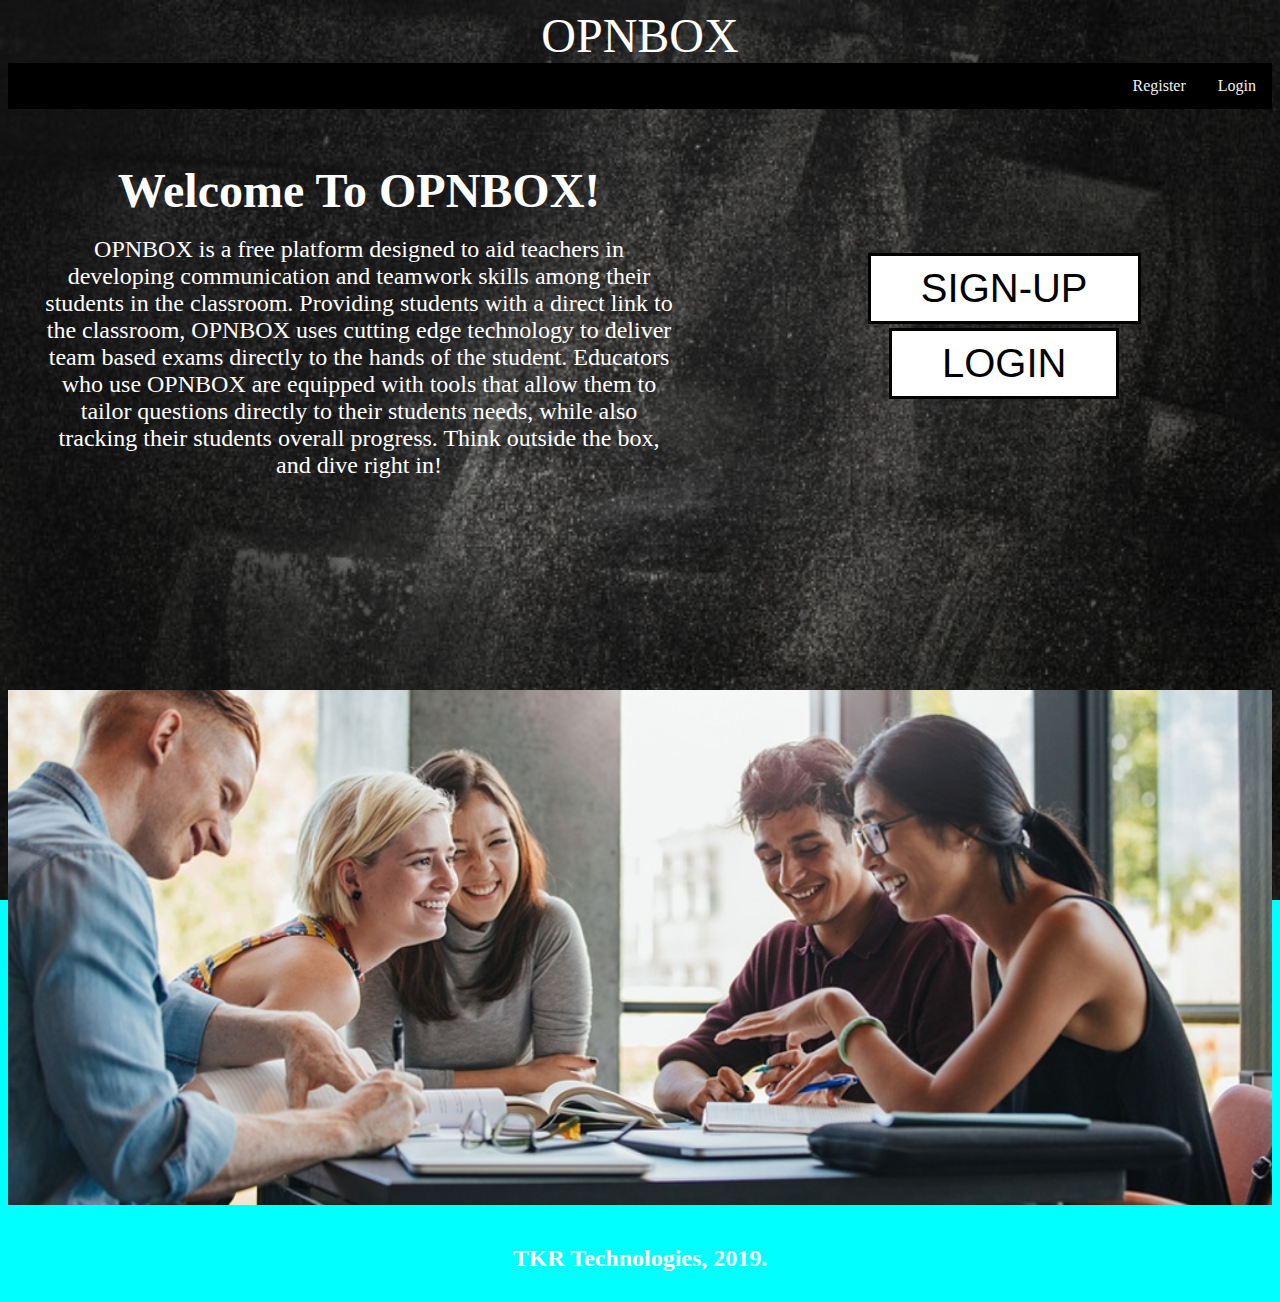
<file: index.html>
<html>
<head>
    <title>OPNBOX</title>
     <link rel="stylesheet" href="indexstyle.css">
 
</head>
<body>
 <header>
    <div id = "header1"> <font size="9" color="white">OPNBOX</font>
</div>
<div class="topnav">
  
  <a href="login.html" style="float:right">Login</a>
  <a href="form.html" style="float:right">Register</a>
</div>    
</header>   
<!-- Slide Show -->

<div class="row">
    <div class = "column">
        <h3><font size="7" color="white">Welcome To OPNBOX!</font></h3>
      <p><font size="5" color="white"> OPNBOX is a free platform designed to 
          aid teachers in developing communication and teamwork skills
          among their students in the classroom. Providing students with a direct 
          link to the classroom, OPNBOX uses cutting edge technology to deliver team 
          based exams directly to the hands of the student. Educators who use OPNBOX
          are equipped with tools that allow them to tailor questions directly to their
          students needs, while also tracking their students overall progress. Think
          outside the box, and dive right in!</font>
 </p>
    </div>
    
 <div class = "column2">
     
     <a href="form.html"><button class="buttonsignup"/>SIGN-UP</button></a>
     
     <a href="login.html"><button class="buttonlogin"/>LOGIN</button></a>
    </div>
</div>

<div class = "slides">
  
  <img class="mySlides" src="opn2.jpg"
  style="width:100%">
  <img class="mySlides" src="opn3.jpg"
  style="width:100%">
</div>
<footer>
<div class="footer">
  <h2><font color="white">TKR Technologies, 2019.</font></h2>
</div>
</footer>
</body>
</html>

  <script>
// Automatic Slideshow - change image every 3 seconds
var myIndex = 0;
carousel();

function carousel() {
  var i;
  var x = document.getElementsByClassName("mySlides");
  for (i = 0; i < x.length; i++) {
    x[i].style.display = "none";
  }
  myIndex++;
  if (myIndex > x.length) {myIndex = 1}
  x[myIndex-1].style.display = "block";
  setTimeout(carousel, 10000);
}
</script>
</file>
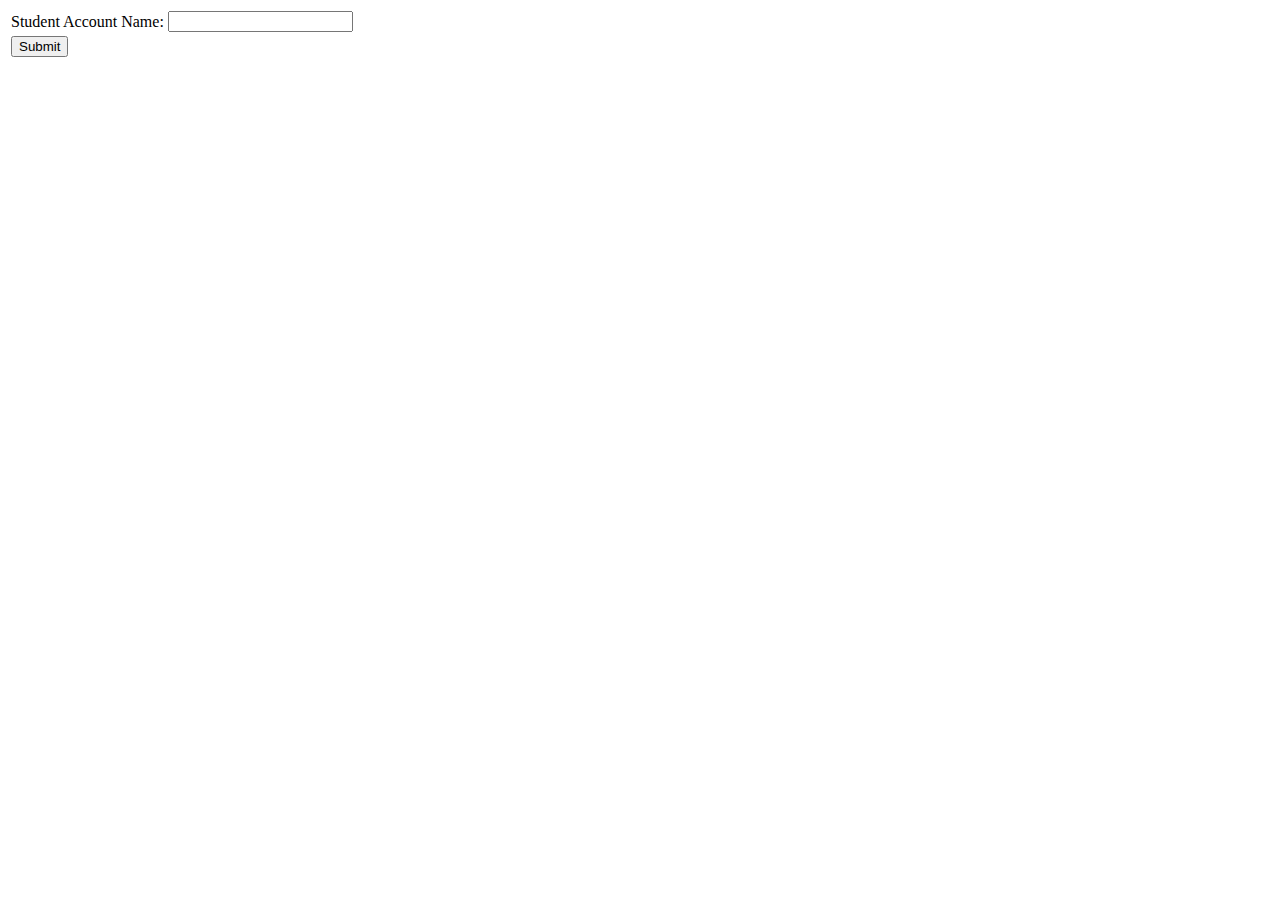
<file: db_studentfinder.html>
<!DOCTYPE HTML>
<html>
<head>
  <title>Student Finder</title>
</head>
<body>
 <form action="db_studentfinder2.php" method="POST">
  <table>
   <tr>
    <td> Student Account Name:</td>
    <td><input type="text" name="studentname" required></td>
   </tr> 
  
   <tr>
    <td><input type="submit" value="Submit"></td>
   </tr>
   
  </table>
 </form>
</body>
</html>
</file>
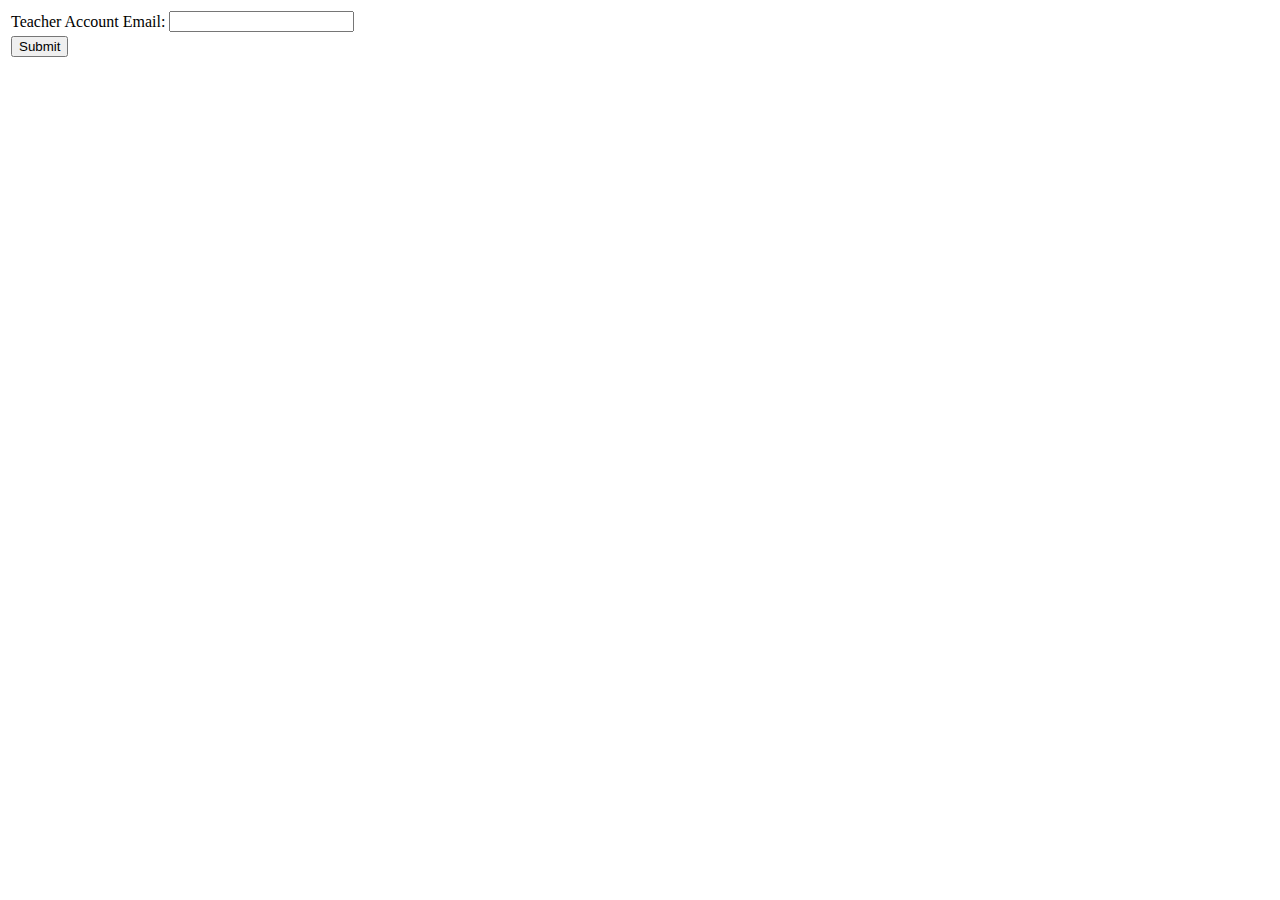
<file: db_takequiz.html>
<!DOCTYPE HTML>
<html>
<head>
  <title>Quiz Finder</title>
</head>
<body>
 <form action="db_takequiz.php" method="POST">
  <table>
   <tr>
    <td>Teacher Account Email:</td>
    <td><input type="text" name="teachername" required></td>
   </tr> 
  
   <tr>
    <td><input type="submit" value="Submit"></td>
   </tr>
   
  </table>
 </form>
</body>
</html>
</file>
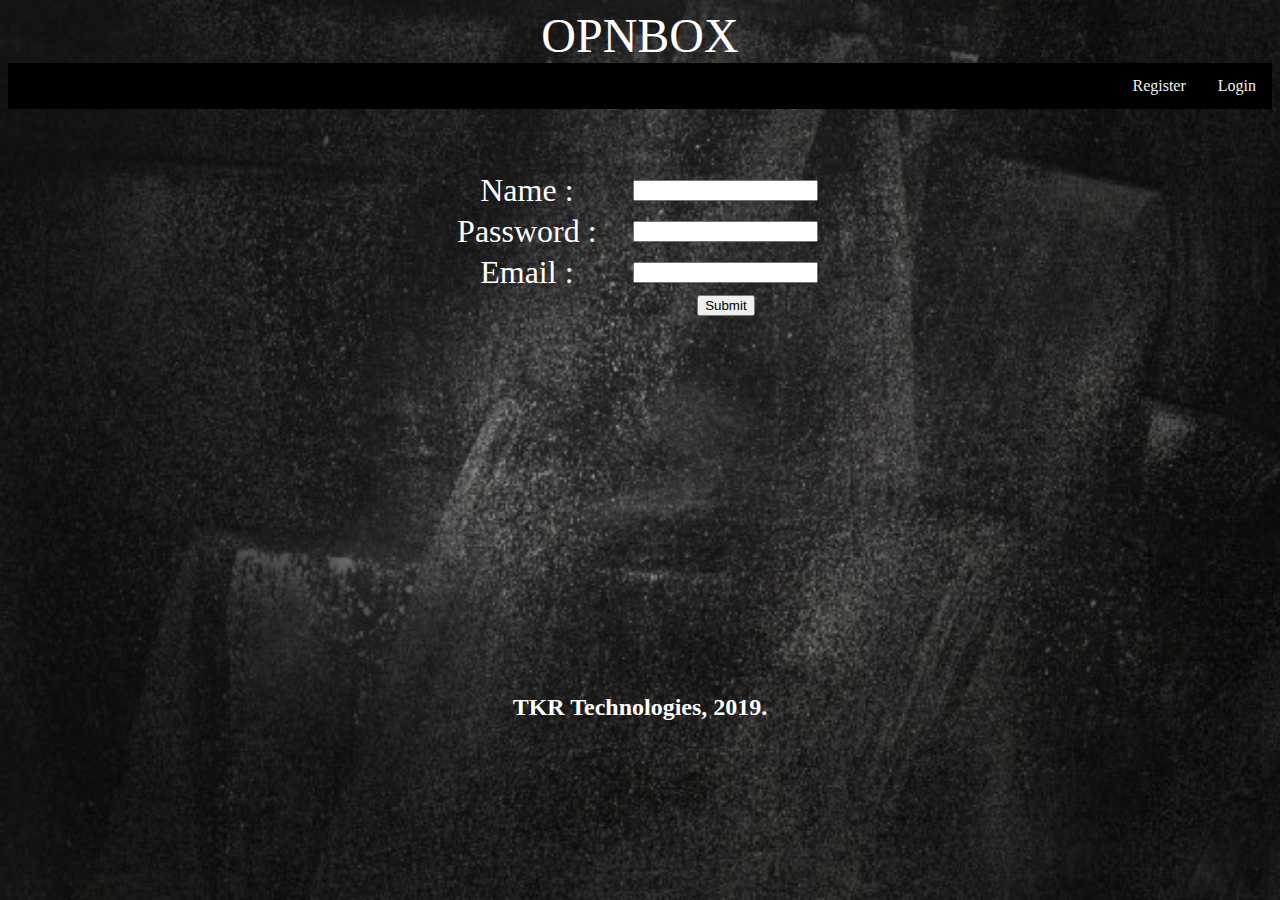
<file: form.html>
<!DOCTYPE HTML>
<html>
<head>
  <title>Register Form</title>
  <link rel="stylesheet" href="style.css">

</head>

<body>
<header>
    <div id = "header1"> <font size="9" color="white">OPNBOX</font>
</div>
<div class="topnav">
  
  <a href="#" style="float:right">Login</a>
  <a href="#" style="float:right">Register</a>
</div>    
</header> 
    
  <div id ="register">  
     
      <form action="db_register.php" method="POST">
  <table align = "center" width = "400">
    
   
    <tr>
    <td><font size="6" color="white">Name :</font></td>
    <td><input type="text" name="name" required></td>
   </tr>
   <tr>
    <td><font size="6" color="white">Password :</font></td>
    <td><input type="password" name="password" required></td>
   </tr>
   <tr>
    <td><font size="6" color="white">Email :</font></td>
    <td><input type="email" name="email" required></td>
   </tr> 
   <tr align = "center">
       <td></td><td><input type="submit" value="Submit"></td>
   </tr>
   
  </table>
 </form>
  </div>
    
 <footer>
<div class="footer">
  <h2><font color="white">TKR Technologies, 2019.</font></h2>
</div>
</footer>      
</body>
</html>
</file>
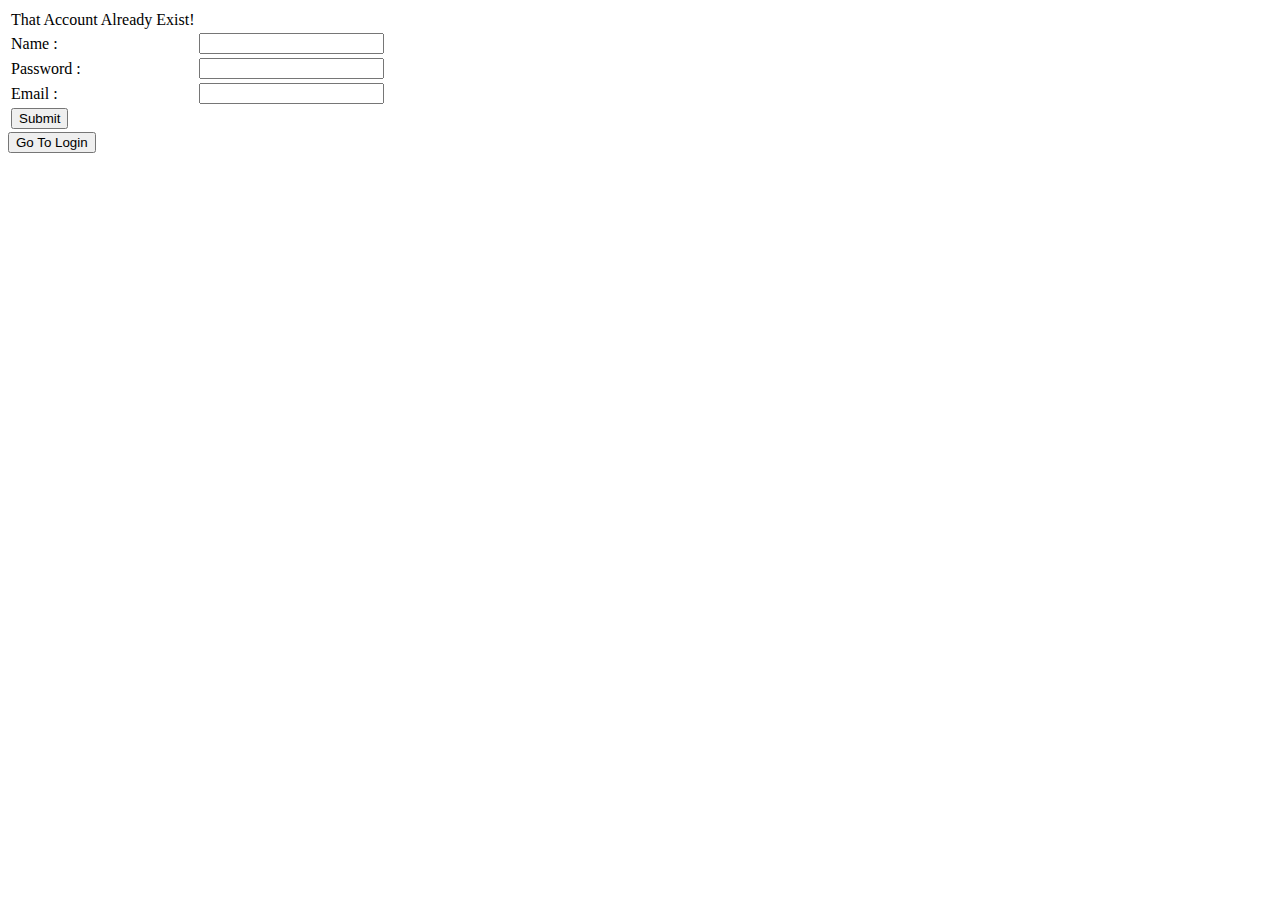
<file: form2.html>
<!DOCTYPE HTML>
<html>
<head>
  <title>Register Form</title>
</head>
<body>
 <form action="db_register.php" method="POST">
  <table>
      <tr><td>That Account Already Exist!</td></tr>
      
    <tr>
    <td>Name :</td>
    <td><input type="text" name="name" ></td>
   </tr>
   <tr>
    <td>Password :</td>
    <td><input type="password" name="password" ></td>
   </tr>
   <tr>
    <td>Email :</td>
    <td><input type="email" name="email" ></td>
   </tr> 
   <tr>
    <td><input type="submit" value="Submit"></td>
   </tr>
   
  </table>
 </form>
<a href="login.html"><button class="button button-block"/>Go To Login</button></a>
</body>
</html>
</file>
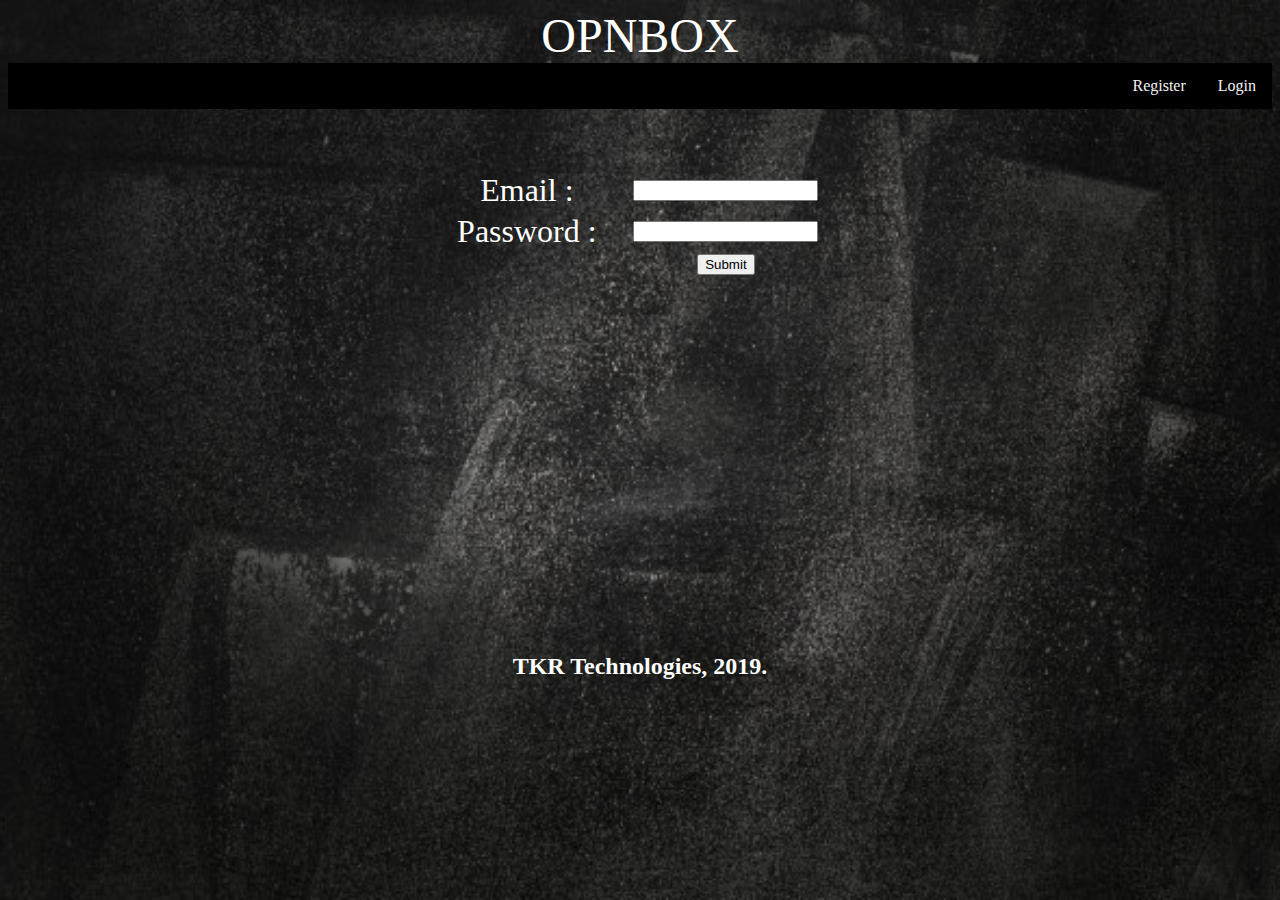
<file: login.html>
<!DOCTYPE HTML>
<html>
<head>
  <title>Login Form</title>
  <link rel="stylesheet" href="loginstyle.css">

</head>

<body>
<header>
    <div id = "header1"> <font size="9" color="white">OPNBOX</font>
</div>
<div class="topnav">
  
  <a href="#" style="float:right">Login</a>
  <a href="#" style="float:right">Register</a>
</div>    
</header> 

  <div id ="register">   
 <form action="db_login.php" method="POST">
  <table align = "center" width = "400 ">
   <tr>
    <td><font size="6" color="white">Email :</font></td>
    <td><input type="email" name="email" required></td>
   </tr> 
   <tr>
    <td><font size="6" color="white">Password :</font></td>
    <td><input type="password" name="password" required></td>
   </tr>
   <tr align = "center">
    <td></td><td><input type="submit" value="Submit"></td>
   </tr>
   
  </table>
 </form>
  </div>
 <footer>
<div class="footer">
  <h2><font color="white">TKR Technologies, 2019.</font></h2>
</div>
</footer>         
</body>
</html>
</file>
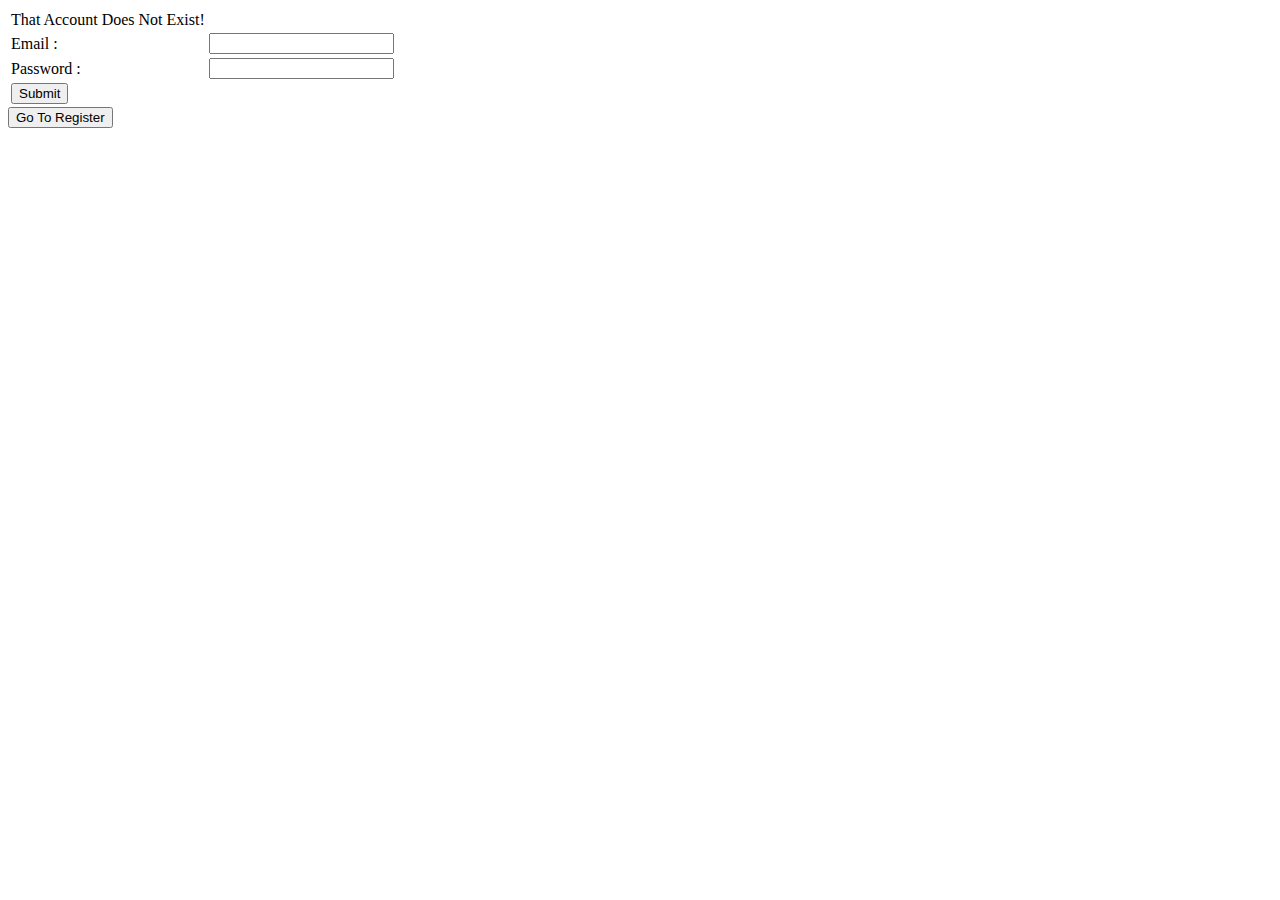
<file: login2.html>
<!DOCTYPE HTML>
<html>
<head>
  <title>Login</title>
</head>
<body>
 <form action="db_login.php" method="POST">
  <table>
      <tr><td>That Account Does Not Exist!</td></tr>
      
      <tr>
    <td>Email :</td>
    <td><input type="email" name="email" ></td>
   </tr> 
   <tr>
    <td>Password :</td>
    <td><input type="password" name="password" ></td>
   </tr>
   <tr>
    <td><input type="submit" value="Submit"></td>
   </tr>
   
  </table>
 </form>
    <a href="form.html"><button class="button button-block"/>Go To Register</button></a>
</body>
</html>
</file>
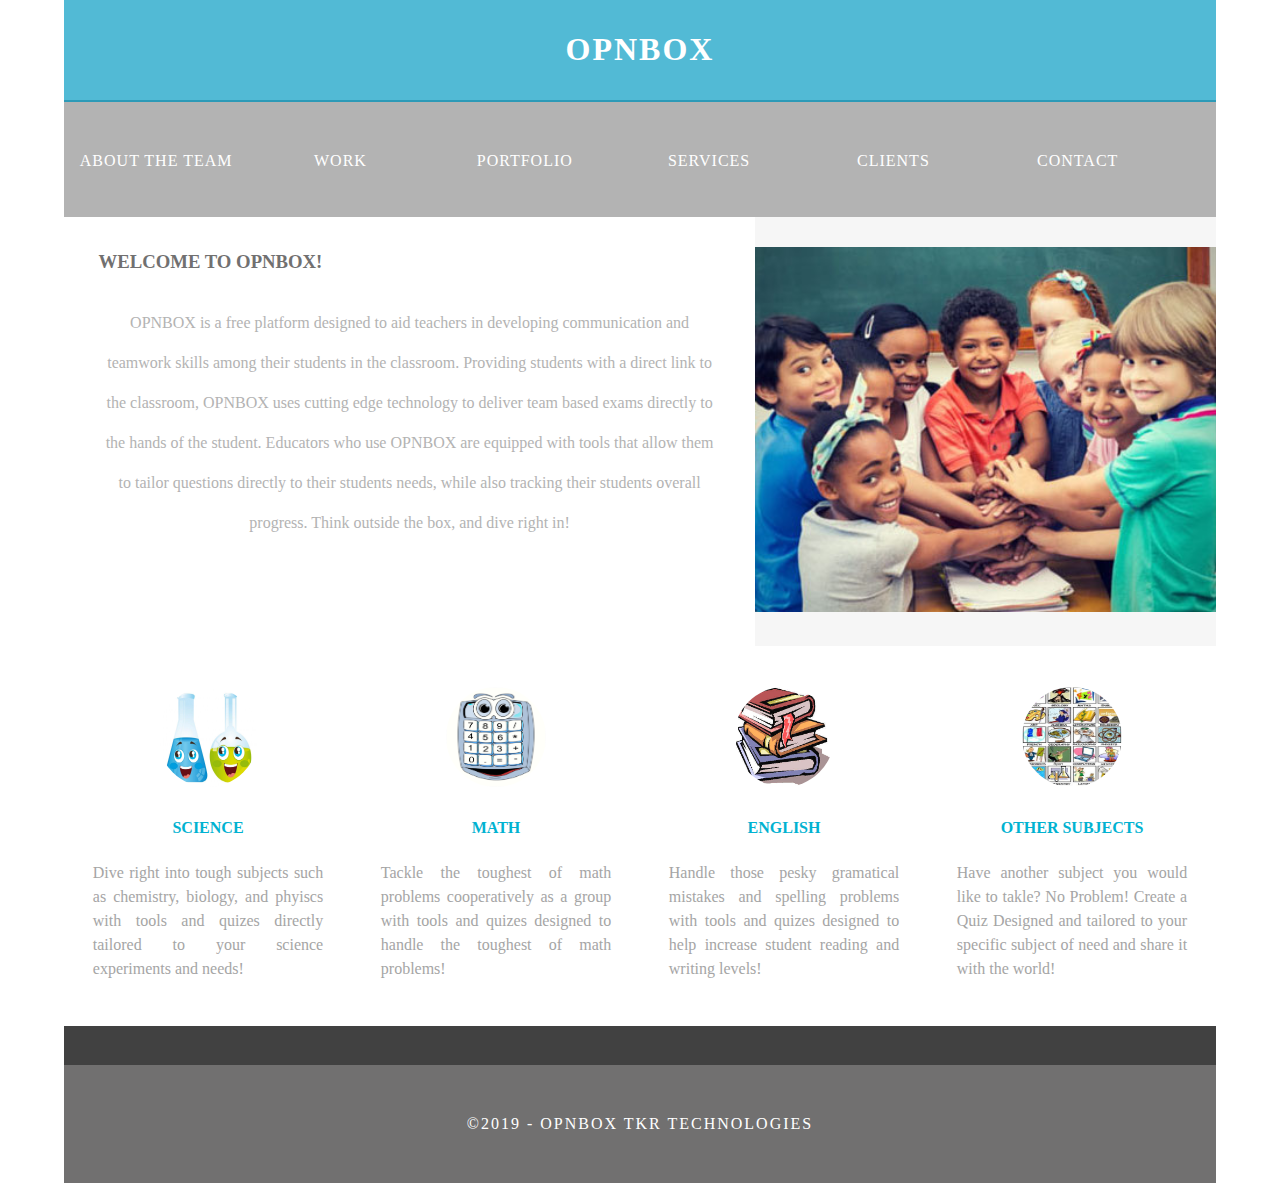
<file: Untitled-1.html>
<!doctype html>
<html>
<head>
<meta charset="utf-8">
<meta http-equiv="X-UA-Compatible" content="IE=edge">
<meta name="viewport" content="width=device-width, initial-scale=1">
<title>Simple Theme</title>
<link href="css/multiColumnTemplate.css" rel="stylesheet" type="text/css">
<!-- HTML5 shim and Respond.js for IE8 support of HTML5 elements and media queries -->
<!-- WARNING: Respond.js doesn't work if you view the page via file:// -->
<!--[if lt IE 9]>
      <script src="https://oss.maxcdn.com/html5shiv/3.7.2/html5shiv.min.js"></script>
      <script src="https://oss.maxcdn.com/respond/1.4.2/respond.min.js"></script>
    <![endif]-->
</head>
<body>
<div class="container">
  <header>
    <div class="primary_header">
      <h1 class="title"> OPNBOX</h1>
    </div>
    <nav class="secondary_header" id="menu">
      <ul>
        <li>ABOUT THE TEAM</li>
        <li>WORK</li>
        <li>PORTFOLIO</li>
        <li>SERVICES</li>
        <li>CLIENTS</li>
        <li>CONTACT</li>
      </ul>
    </nav>
  </header>
  <section>
    <h2 class="noDisplay">Main Content</h2>
    <span class="primary_header"></span>
    <article class="left_article">
      <h3>Welcome To OPNBOX!</h3>
      <p>OPNBOX is a free platform designed to aid teachers in developing communication and teamwork skills
        among their students in the classroom. Providing students with a direct link to the classroom, OPNBOX uses cutting edge technology to deliver team based exams directly to the hands of the student. Educators who use OPNBOX are equipped with tools that allow them to tailor questions directly to their students needs, while also tracking their students overall progress. Think outside the box, and dive right in!
 </p>
    </article>
    <aside class="right_article"><img src="classpic.jpg" alt="" width="400" height="200" class="placeholder"/> </aside>
  </section>
  <div class="row">
    <div class="columns">
      <p class="thumbnail_align"> <img src="science.jpg" alt="" class="thumbnail"/> </p>
      <h4>SCIENCE</h4>
      <p>Dive right into tough subjects such as chemistry, biology, and phyiscs with tools and quizes directly tailored to your science experiments and needs!</p>
    </div>
    <div class="columns">
      <p class="thumbnail_align"> <img src="math.png" alt="" width="112" height="110" class="thumbnail"/> </p>
      <h4>MATH</h4>
      <p>Tackle the toughest of math problems cooperatively as a group with tools and quizes designed to handle the toughest of math problems!</p>
    </div>
    <div class="columns">
      <p class="thumbnail_align"> <img src="english.jpg" alt="" class="thumbnail"/> </p>
      <h4>ENGLISH</h4>
      <p>Handle those pesky gramatical mistakes and spelling problems with tools and quizes designed to help increase student reading and writing levels!</p>
    </div>
    <div class="columns">
      <p class="thumbnail_align"> <img src="school.jpg" alt="" width="120" height="107" class="thumbnail"/> </p>
      <h4>OTHER SUBJECTS</h4>
      <p>Have another subject you would like to takle? No Problem! Create a Quiz Designed and tailored to your specific subject of need and share it with the world!</p>
    </div>
  </div>
  <div class="row blockDisplay"></div>
  <div class="social">
    <p class="social_icon">&nbsp;</p>
    <p class="social_icon">&nbsp;</p>
  </div>
  <footer class="secondary_header footer">
    <div class="copyright">&copy;201<strong>9 - OPNBOX TKR TECHNOLOGIES</strong></div>
  </footer>
</div>
</body>
</html>
</file>
<file: indexstyle.css>
/*
To change this license header, choose License Headers in Project Properties.
To change this template file, choose Tools | Templates
and open the template in the editor.
*/
/* 
    Created on : Apr 27, 2019, 9:00:55 PM
    Author     : Kphip
*/


#header1 {

text-align: center;
font-size: 40px;
background: url("chalk.jpg") no-repeat center center fixed; 
  -webkit-background-size: cover;
  -moz-background-size: cover;
  -o-background-size: cover;
  background-size: cover;

    
    
}
/* The navbar container */
.topnav {
  overflow: hidden;
  background-color: black;
}

/* Navbar links */
.topnav a {
  float: left;
  display: block;
  color: #f2f2f2;
  text-align: center;
  padding: 14px 16px;
  text-decoration: none;
}

/* Links - change color on hover */
.topnav a:hover {
  background-color: #ddd;
  color: black;
}
body {
 background: url("chalk.jpg") no-repeat center center fixed; 
  -webkit-background-size: cover;
  -moz-background-size: cover;
  -o-background-size: cover;
  background-size: cover;
 background-color: #00ffff;
}


/* Create three equal columns that floats next to each other */
.column {
  text-align: center;
  float: left;
  width: 50.00%;
  padding: 15px;
   position: relative;
    left: 20px;
    right: 20px;
    bottom: 20px;
    top: 20px;
}
.column2 {
  text-align: center;
  float: right;
  width: 40.00%;
  padding: 15px;

 
  
}
/* Clear floats after the columns */
.row:after {
  content: "";
  display: table;
  clear: both;
}

/* Responsive layout - makes the three columns stack on top of each other instead of next to each other */
@media screen and (max-width:600px) {
  .column {
    width: 100%;
  }
}
.slides {
    position: relative;
    left: 0px;
    right: 0px;
    bottom: 0px;
    top: 200px;
    
}
.buttonsignup{
  background-color: white;
  border: 3px solid #000000;
  color: black;
  padding: 10px 50px;
  text-align: center;
  text-decoration: none;
  display: inline-block;
  font-size: 40px;
  margin: 4px 2px;
  cursor: pointer;
  position: relative;
  left: 0px;
  right: 0px;
  bottom: 0px;
  top: 125px;
    
}

.buttonlogin {
  background-color: white;
  border: 3px solid #000000;
  color: black;
  padding: 10px 50px;
  text-align: center;
  text-decoration: none;
  display: inline-block;
  font-size: 40px;
  margin: 0px 0px;
  cursor: pointer;
  position: relative;
  left: 0px;
  right: 0px;
  bottom: 0px;
  top: 125px;
    
}
/* Footer */
.footer {
    
    background: url("chalk.jpg") no-repeat center center fixed; 
  -webkit-background-size: cover;
  -moz-background-size: cover;
  -o-background-size: cover;
  background-size: cover;
    position: relative;
    left: 0px;
    right: 0px;
    bottom: 0px;
    top: 200px;
  padding: 10px;
  text-align: center;
  
  margin-top: 10px;
}
</file>
<file: style.css>
/*
To change this license header, choose License Headers in Project Properties.
To change this template file, choose Tools | Templates
and open the template in the editor.
*/
/* 
    Created on : Apr 27, 2019, 4:10:15 PM
    Author     : Kphip
*/

#register {
   
    font-size: 15px;

    background: url("chalk.jpg") no-repeat center center fixed; 
  -webkit-background-size: cover;
  -moz-background-size: cover;
  -o-background-size: cover;
  background-size: cover;
position: relative;
  left: 0px;
  right: 0px;
  bottom: 0px;
  top: 50px;
  margin: auto;
  text-align: center;
 text-decoration: azure;
padding: 10px;

}

#header1 {


text-align: center;
font-size: 40px;
background: url("chalk.jpg") no-repeat center center fixed; 
  -webkit-background-size: cover;
  -moz-background-size: cover;
  -o-background-size: cover;
  background-size: cover;
    
  
}
/* The navbar container */
.topnav {
  overflow: hidden;
  background-color: black;
}

/* Navbar links */
.topnav a {
  float: left;
  display: block;
  color: #f2f2f2;
  text-align: center;
  padding: 14px 16px;
  text-decoration: none;
}

/* Links - change color on hover */
.topnav a:hover {
  background-color: #ddd;
  color: black;
}
body {
 background: url("chalk.jpg") no-repeat center center fixed; 
  -webkit-background-size: cover;
  -moz-background-size: cover;
  -o-background-size: cover;
  background-size: cover;
 background-color: #00ffff;
}
/* Footer */
.footer {
    
    background: url("chalk.jpg") no-repeat center center fixed;
    -webkit-background-size: cover;
  -moz-background-size: cover;
  -o-background-size: cover;
  background-size: cover;
    position: relative;
    left: 0px;
    right: 0px;
    bottom: 0px;
    top: 375px;
  padding: 10px;
  text-align: center;
  
  margin-top: 10px;
}
</file>
<file: loginstyle.css>
/*
To change this license header, choose License Headers in Project Properties.
To change this template file, choose Tools | Templates
and open the template in the editor.
*/
/* 
    Created on : Apr 27, 2019, 4:10:15 PM
    Author     : Kphip
*/

#register {
   
    font-size: 15px;

    background: url("chalk.jpg") no-repeat center center fixed; 
  -webkit-background-size: cover;
  -moz-background-size: cover;
  -o-background-size: cover;
  background-size: cover;
position: relative;
  left: 0px;
  right: 0px;
  bottom: 0px;
  top: 50px;
  margin: auto;
  text-align: center;
 text-decoration: azure;
padding: 10px;

}

#header1 {

text-align: center;
font-size: 40px;
background: url("chalk.jpg") no-repeat center center fixed; 
  -webkit-background-size: cover;
  -moz-background-size: cover;
  -o-background-size: cover;
  background-size: cover;
    
    
}
/* The navbar container */
.topnav {
  overflow: hidden;
  background-color: black;
}

/* Navbar links */
.topnav a {
  float: left;
  display: block;
  color: #f2f2f2;
  text-align: center;
  padding: 14px 16px;
  text-decoration: none;
}

/* Links - change color on hover */
.topnav a:hover {
  background-color: #ddd;
  color: black;
}
body {
 background: url("chalk.jpg") no-repeat center center fixed; 
  -webkit-background-size: cover;
  -moz-background-size: cover;
  -o-background-size: cover;
  background-size: cover;
 background-color: #00ffff;
}
/* Footer */
.footer {
    
    background: url("chalk.jpg") no-repeat center center fixed; 
  -webkit-background-size: cover;
  -moz-background-size: cover;
  -o-background-size: cover;
  background-size: cover;
    position: relative;
    left: 0px;
    right: 0px;
    bottom: 0px;
    top: 375px;
  padding: 10px;
  text-align: center;
  
  margin-top: 10px;
}
</file>
<file: css/multiColumnTemplate.css>
@charset "UTF-8";
.container {
    background-color: #FFFFFF;
    width: 90%;
    margin-left: auto;
    margin-right: auto;
    border-bottom-width: 0px;
    padding-left: 0px;
    padding-top: 0px;
    padding-right: 0px;
    padding-bottom: 0px;
    color: #B66264;
}
.row {
	width: 100%;
	margin-top: 0px;
	margin-right: 0px;
	margin-bottom: 0px;
	margin-left: 0px;
	padding-top: 0px;
	padding-right: 0px;
	padding-bottom: 0px;
	padding-left: 0px;
	display: inline-block
}
.row.blockDisplay {
	display: block;
}
.column_half {
	width: 50%;
	float: left;
	margin-top: 0px;
}
.columns {
	width: 25%;
	float: left;
	font-family: "Source Sans Pro";
	color: #A5A5A5;
	line-height: 24px;
	padding-top: 10px;
	padding-bottom: 10px;
	text-align: justify;
	margin-top: 15px;
	margin-bottom: 15px;
	padding-left: 0px;
	padding-right: 0px;
	margin-left: 0px;
	margin-right: 0px;
}
.row .columns p {
	padding-left: 10%;
	padding-right: 10%;
}
.container .columns h4 {
	text-align: center;
	color: #01B2D1;
}
.primary_header {
	width: 100%;
	background-color: #52bad5;
	padding-top: 10px;
	padding-bottom: 10px;
	clear: left;
	border-bottom: 2px solid #2C9AB7;
}
.secondary_header {
	width: 100%;
	padding-top: 50px;
	padding-bottom: 50px;
	background-color: #B3B3B3;
	clear: left;
}
.container .secondary_header ul {
    margin-top: 0%;
    margin-right: auto;
    margin-bottom: 0px;
    margin-left: auto;
    padding-top: 0px;
    padding-right: 0px;
    padding-bottom: 15px;
    padding-left: 0px;
    width: 100%;
}
.secondary_header ul li {
	list-style: none;
	float: left;
	margin-right: auto;
	margin-top: 0px;
	font-family: "Source Sans Pro";
	font-weight: normal;
	color: #FFFFFF;
	letter-spacing: 1px;
	margin-left: auto;
	text-align: center;
	width: 16%;
	transition: all 0.3s linear;
}
.secondary_header ul li:hover {
	color: #717070;
	cursor: pointer;
}
.left_article {
	background-color: #FFFFFF;
	width: 60%;
	float: left;
	font-family: "Source Sans Pro";
	color: #343434;
	padding-bottom: 15px;
}
.noDisplay {
	display: none;
}
.container .left_article h3 {
	padding-left: 5%;
	padding-right: 5%;
	margin-top: 5%;
	color: #717070;
	font-weight: bold;
	text-transform: uppercase;
}
.container .left_article p {
    padding-left: 5%;
    padding-right: 5%;
    text-align: center;
    line-height: 40px;
    margin-top: 30px;
    margin-bottom: 15px;
    color: #B3B3B3;
}
.right_article {
	width: 40%;
	float: left;
	background-color: #F6F6F6;
}
.container .right_article ul {
	margin-top: 0px;
	margin-right: 0px;
	margin-bottom: 0px;
	margin-left: 0px;
	padding-top: 0px;
	padding-right: 0px;
	padding-bottom: 0px;
	padding-left: 0px;
}
.right_article ul li {
	font-family: "Source Sans Pro";
	list-style: none;
	text-align: center;
	background-color: #B3B3B3;
	width: 90%;
	margin-left: auto;
	margin-right: auto;
	margin-top: 10px;
	margin-bottom: 10px;
	padding-top: 15px;
	padding-bottom: 15px;
	color: #FFFFFF;
	font-weight: bold;
	border-radius: 0px;
	transition: all 0.3s linear;
	border-left: 5px solid #717070;
}
.right_article ul li:hover {
	background-color: #717070;
	cursor: pointer;
}
.footer {
	background-color: #717070;
}
.title {
	font-weight: bold;
	font-style: normal;
	font-family: "Source Sans Pro";
	text-align: center;
	color: #FFFFFF;
	letter-spacing: 2px;
}
.placeholder {
	/* [disabled]max-width: 400px;
*/
	/* [disabled]max-height: 200px;
*/
	width: 100%;
	padding-top: 30px;
	/* [disabled]padding-left: 19px;
*/
	padding-bottom: 30px;
	height: 100%;
}
.left_half {
	background-color: #52BAD5;
}
.container .column_half.left_half h2 {
	color: #FFFFFF;
	font-family: "Source Sans Pro";
	text-align: center;
}
.right_half {
	background-color: #01B2D1;
	color: #FFFFFF;
	font-family: "Source Sans Pro";
	text-align: center;
	font-weight: bold;
}
.column_title {
	padding-top: 25px;
	padding-bottom: 25px;
}
.copyright {
	text-align: center;
	background-color: #717070;
	color: #FFFFFF;
	text-transform: uppercase;
	font-weight: lighter;
	letter-spacing: 2px;
	border-top-width: 2px;
	font-family: "Source Sans Pro";
}
body {
	margin-top: 0px;
	margin-right: 0px;
	margin-bottom: 0px;
	margin-left: 0px;
}

@media (max-width: 320px) {
.secondary_header ul li {
	float: none;
	margin-top: 28px;
	margin-left: 0px;
	width: 100%;
}
.container .secondary_header ul {
	margin-top: 0px;
	margin-right: 0px;
	margin-bottom: 0px;
	margin-left: 0px;
	padding-top: 0px;
	padding-right: 0px;
	padding-bottom: 0px;
	padding-left: 0px;
	height: auto;
	width: 100%;
	text-align: center;
}
.secondary_header {
	margin-top: 0px;
	margin-right: 0px;
	margin-bottom: 0px;
	margin-left: 0px;
	padding-top: 1px;
	padding-bottom: 40px;
}
.left_article {
	width: 100%;
	height: auto;
}
.right_article {
	width: 100%;
	height: auto;
}
.placeholder {
	width: 100%;
	margin-top: 22PX;
	margin-right: 0px;
	margin-bottom: 22PX;
	margin-left: 0px;
	padding-top: 0px;
	padding-right: 0px;
	padding-bottom: 0px;
	padding-left: 0px;
	max-width: 400px;
	max-height: 200px;
	height: auto;
}
.columns {
	width: 100%;
	margin-top: 0px;
	margin-right: 0px;
	margin-bottom: 0px;
	margin-left: 0px;
	padding-top: 0PX;
	padding-right: 0PX;
	padding-bottom: 0PX;
	padding-left: 0PX;
}
.columns p {
	padding-left: 10px;
	padding-right: 10px;
}
.column_half.left_half {
	width: 100%;
}
.column_half.right_half {
	width: 100%;
}
.copyright {
	padding-top: 25px;
	padding-bottom: 0px;
	margin-bottom: 0px;
}
.container .left_article h3 {
	margin-top: 30px;
}
.social .social_icon img {
	width: 80%;
}
.container .secondary_header {
}
}

@media (min-width: 321px) and (max-width: 768px) {
.secondary_header ul li {
	float: none;
	margin-top: 28px;
	margin-left: 0px;
	width: 100%;
}
.container .secondary_header ul {
	margin-top: 0px;
	margin-right: 0px;
	margin-bottom: 0px;
	margin-left: 0px;
	padding-top: 0px;
	padding-right: 0px;
	padding-bottom: 0px;
	padding-left: 0px;
	height: auto;
	width: 100%;
	text-align: center;
}
.secondary_header {
	margin-top: 0px;
	margin-right: 0px;
	margin-bottom: 0px;
	margin-left: 0px;
	padding-top: 1px;
	padding-bottom: 40px;
}
.left_article {
	width: 100%;
	height: auto;
}
.right_article {
	width: 100%;
	height: auto;
	padding-bottom: 25px;
}
.placeholder {
	margin-top: 0px;
	margin-right: 0px;
	margin-bottom: 0px;
	margin-left: 0px;
	padding-top: 0px;
	padding-right: 0px;
	padding-bottom: 0px;
	padding-left: 0px;
	width: 100%;
	max-width: 100%;
	height: auto;
	max-height: 100%;
}
.columns {
	width: 100%;
	margin-top: 6px;
	margin-right: 0px;
	margin-bottom: 6px;
	margin-left: 0px;
	padding-top: 0px;
	padding-right: 0px;
	padding-bottom: 0px;
	padding-left: 0px;
}
.columns p {
	padding-left: 14px;
	padding-right: 14px;
}
.column_half.left_half {
	width: 100%;
}
.column_half.right_half {
	width: 100%;
}
}

@media (min-width: 769px) and (max-width: 1000px) {
.secondary_header {
	overflow: auto;
	padding-top: 30px;
	padding-bottom: 30px;
}
.secondary_header ul li {
	margin-top: 10px;
	margin-right: 7%;
	margin-bottom: 10px;
	margin-left: 7%;
}
.left_article {
	height: auto;
}
.right_article {
	height: auto;
	padding-bottom: 27px;
}
.placeholder {
	width: 100%;
	margin-left: 0px;
	margin-right: 0px;
	padding-left: 0px;
	padding-right: 0px;
}
.columns {
	width: 50%;
	float: left;
	padding-left: 0px;
	padding-top: 0px;
	padding-right: 0px;
	padding-bottom: 0px;
}
.container .columns p {
	padding-left: 25px;
	padding-right: 25px;
}
}

@media (min-width: 1001px) {
}
.thumbnail {
	width: 100px;
	border-radius: 200px;
	height: 100px;
	margin-left: auto;
}
.thumbnail_align {
	text-align: center;
}
.social {
	text-align: center;
	margin-right: 0px;
	margin-bottom: 0px;
	margin-left: 0px;
	width: 100%;
	background-color: #414141;
	clear: both;
	overflow: auto;
}
.social_icon {
	width: 25%;
	text-align: center;
	float: left;
	transition: all 0.3s linear;
	line-height: 0px;
	padding-top: 7px;
}
.container .social .social_icon:hover {
	cursor: pointer;
	opacity: 0.5;
}
#menu {
}
</file>
